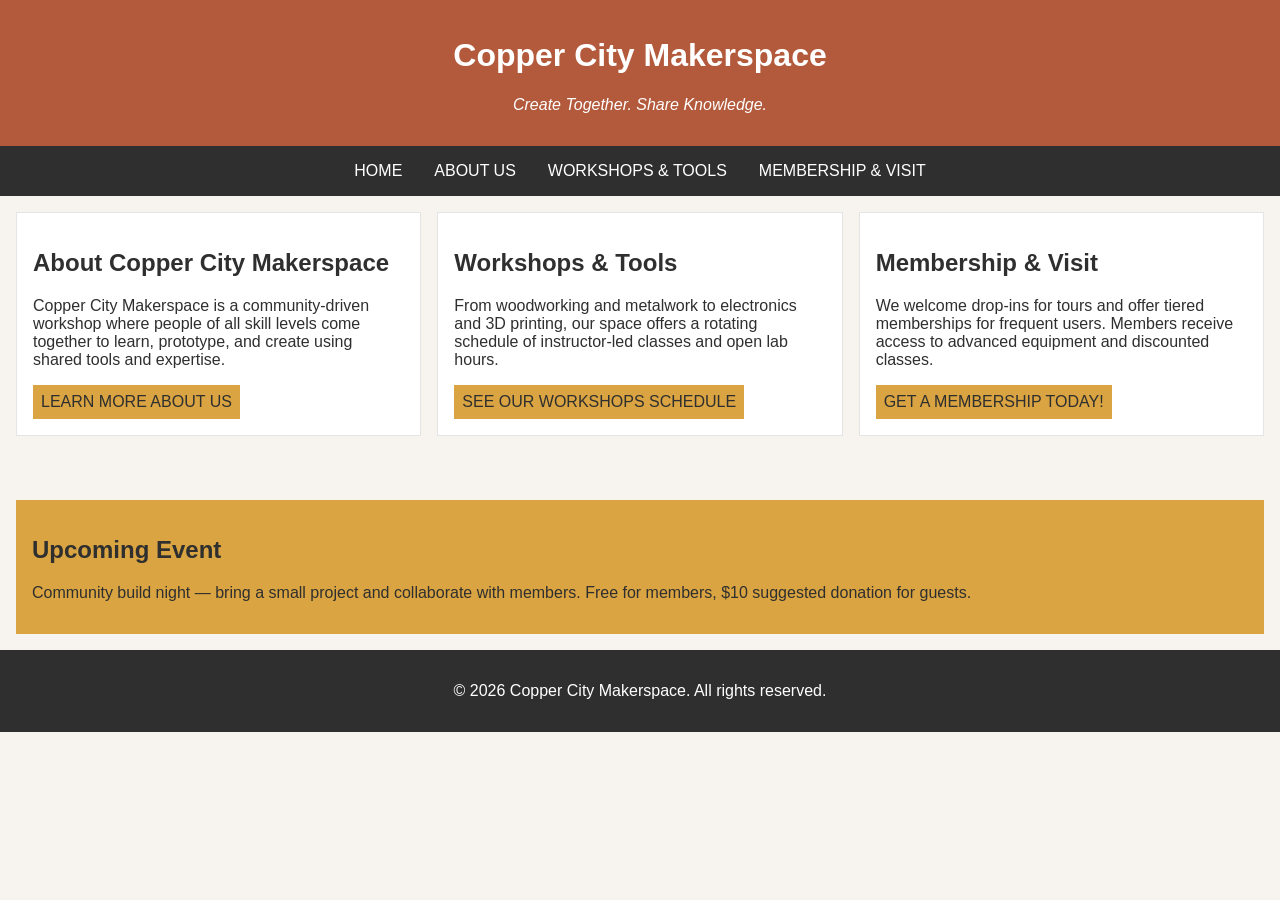
<file: index.html>
<!doctype html>
<html lang="en">
  <head>
    <meta charset="UTF-8" />
    <meta name="viewport" content="width=device-width, initial-scale=1.0" />
    <link rel="stylesheet" href="styles.css" />
    <title>Copper City Makerspace</title>
  </head>
  <body>
    <header>
      <h1>Copper City Makerspace</h1>
      <p>Create Together. Share Knowledge.</p>
    </header>
    <nav>
      <ul>
        <li><a href="index.html">Home</a></li>
        <li><a href="about.html">About Us</a></li>
        <li><a href="workshops.html">Workshops & Tools</a></li>
        <li><a href="memberships.html">Membership & Visit</a></li>
      </ul>
    </nav>
    <main class="card-row">
      <section id="about">
        <h2>About Copper City Makerspace</h2>
        <p>
          Copper City Makerspace is a community-driven workshop where people of
          all skill levels come together to learn, prototype, and create using
          shared tools and expertise.
        </p>
        <a href="about.html">Learn more About Us</a>
      </section>
      <section id="workshops">
        <h2>Workshops & Tools</h2>
        <p>
          From woodworking and metalwork to electronics and 3D printing, our
          space offers a rotating schedule of instructor-led classes and open
          lab hours.
        </p>
        <a href="workshops.html">See our Workshops Schedule</a>
      </section>
      <section id="memberships">
        <h2>Membership & Visit</h2>
        <p>
          We welcome drop-ins for tours and offer tiered memberships for
          frequent users. Members receive access to advanced equipment and
          discounted classes.
        </p>
        <a href="memberships.html">Get a Membership Today!</a>
      </section>
    </main>
    <aside>
      <h2>Upcoming Event</h2>
      <p>
        Community build night — bring a small project and collaborate with
        members. Free for members, $10 suggested donation for guests.
      </p>
    </aside>
    <footer>
      <p>&copy; 2026 Copper City Makerspace. All rights reserved.</p>
    </footer>
  </body>
</html>
</file>
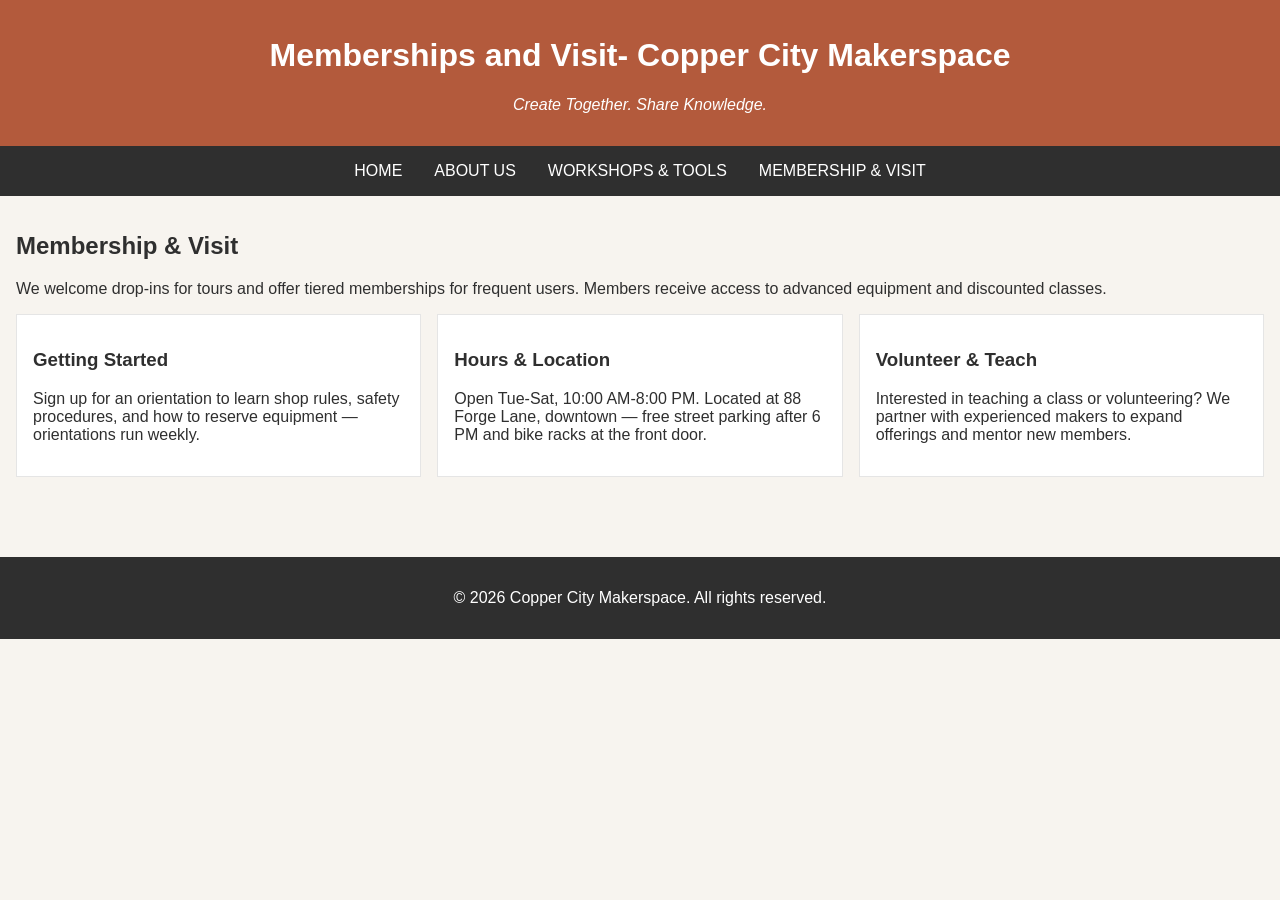
<file: memberships.html>
<!doctype html>
<html lang="en">
  <head>
    <meta charset="UTF-8" />
    <meta name="viewport" content="width=device-width, initial-scale=1.0" />
    <link rel="stylesheet" href="styles.css" />
    <title>Memberships- Copper City Makerspace</title>
  </head>
  <body>
    <header>
      <h1>Memberships and Visit- Copper City Makerspace</h1>
      <p>Create Together. Share Knowledge.</p>
    </header>
    <nav>
      <ul>
        <li><a href="index.html">Home</a></li>
        <li><a href="about.html">About Us</a></li>
        <li><a href="workshops.html">Workshops & Tools</a></li>
        <li><a href="memberships.html">Membership & Visit</a></li>
      </ul>
    </nav>
    <main>
      <section id="memberships">
        <h2>Membership & Visit</h2>
        <p>
          We welcome drop-ins for tours and offer tiered memberships for
          frequent users. Members receive access to advanced equipment and
          discounted classes.
        </p>
        <div class="card-row">
          <section>
            <h3>Getting Started</h3>
            <p>
              Sign up for an orientation to learn shop rules, safety procedures,
              and how to reserve equipment — orientations run weekly.
            </p>
          </section>
          <section>
            <h3>Hours & Location</h3>
            <p>
              Open Tue-Sat, 10:00 AM-8:00 PM. Located at 88 Forge Lane, downtown
              — free street parking after 6 PM and bike racks at the front door.
            </p>
          </section>
          <section>
            <h3>Volunteer & Teach</h3>
            <p>
              Interested in teaching a class or volunteering? We partner with
              experienced makers to expand offerings and mentor new members.
            </p>
          </section>
        </div>
      </section>
    </main>
    <footer>
      <p>&copy; 2026 Copper City Makerspace. All rights reserved.</p>
    </footer>
  </body>
</html>
</file>
<file: styles.css>
/* =====  CSS by Christina Carrasquilla, updated by Steven Plomedahl =====  */

/* ===== Color Palette 

Copper:#B35A3C
Charcoal:#2F2F2F
Light Background:#F7F4EF
Card Background:#FFFFFF
Soft Gold:#D9A441
Border:#E5E5E5

===== */

/* ===== GLOBAL (Base) Styles ===== */

body {
  font-family: Arial, sans-serif;
  margin: 0;
  background-color: #f7f4ef;
  color: #2f2f2f;
  display: grid;
  grid-template-columns: 1fr;
}

header {
  background-color: #b35a3c;
  color: white;
  text-align: center;
  padding: 1rem;
}

header img {
  margin-top: 0.5rem;
}
header p {
  font-style: italic;
}
nav {
  background-color: #2f2f2f;
  padding: 0.5rem;
}

nav ul {
  list-style: none;
  margin: 0;
  padding: 0;
}

nav a {
  color: white;
  text-decoration: none;
  padding: 0.5rem;
  display: inline-block;
  text-transform: uppercase;
}

nav a:hover {
  background-color: #b35a3c;
}

main {
  padding: 1rem;
}

main a {
  background-color: #d9a441;
  color: #2f2f2f;
  text-decoration: none;
  padding: 0.5rem;
  display: inline-block;
  text-transform: uppercase;
}

main a:hover {
  background-color: #b35a3c;
  color: white;
}

section {
  margin-bottom: 2rem;
}

.card-row section {
  background-color: white;
  border: 1px solid #e5e5e5;
  padding: 1rem;
}

img {
  display: block;
  margin-top: 0.5rem;
  max-width: 100%;
}

aside {
  background-color: #d9a441;
  padding: 1rem;
  margin: 1rem;
}

footer {
  background-color: #2f2f2f;
  color: white;
  text-align: center;
  padding: 1rem;
}

/* ===== MEDIA QUERY (MEDIUM SIZES) ===== */
@media screen and (min-width: 817px) {
  nav ul {
    display: flex;
    justify-content: center;
    gap: 1rem;
  }

  .card-row {
    display: flex;
    gap: 1rem;
  }

  .card-row section {
    width: 30%;
  }
}
</file>
